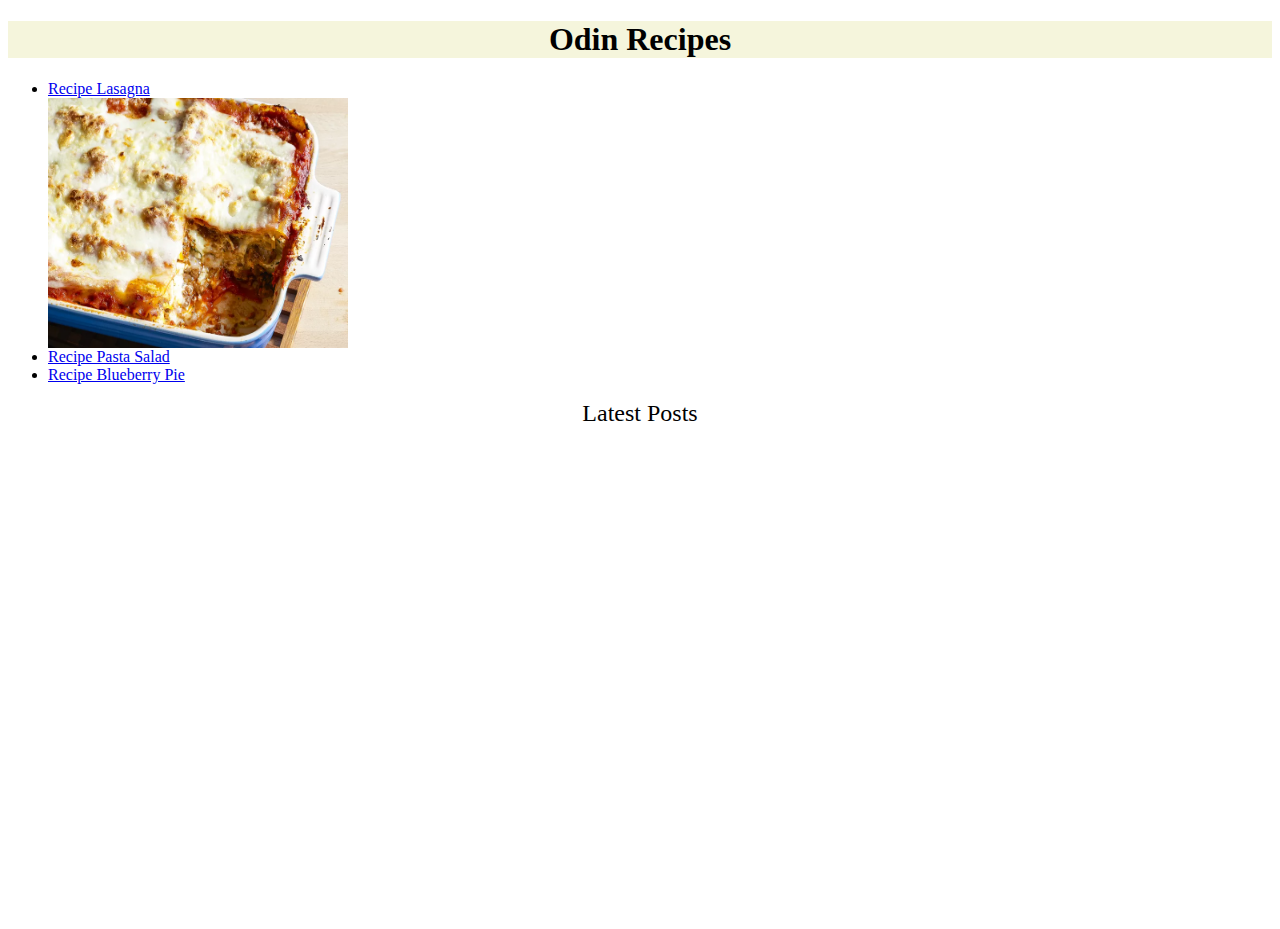
<file: index.html>
<!DOCTYPE html>
<html lang="en">
  <head>
    <meta charset="UTF-8" />
    <meta name="viewport" content="width=device-width, initial-scale=1.0" />
    <title>Odin Recipes</title>
    <link rel="stylesheet" href="style.css" />
  </head>
  <body>
    <div class="mainPage">
      <h1 class="title">Odin Recipes</h1>
      <ul>
        <div class="Lasagna">
          <li>
            <a href="recipes/lasagna.html" target="_blank">Recipe Lasagna</a>
            <img class="lasagna" src="recipes/lasagna.jpg" alt="" />
          </li>
        </div>
        <div>
          <li>
            <a href="recipes/pasta-salad.html" target="_blank"
              >Recipe Pasta Salad</a
            >
          </li>
        </div>
        <div>
          <li>
            <a href="recipes/blueberry-pie.html" target="_blank"
              >Recipe Blueberry Pie</a
            >
          </li>
        </div>
      </ul>
      <div>
        <div class="footer">Latest Posts</div>
      </div>
    </div>
  </body>
</html>
</file>
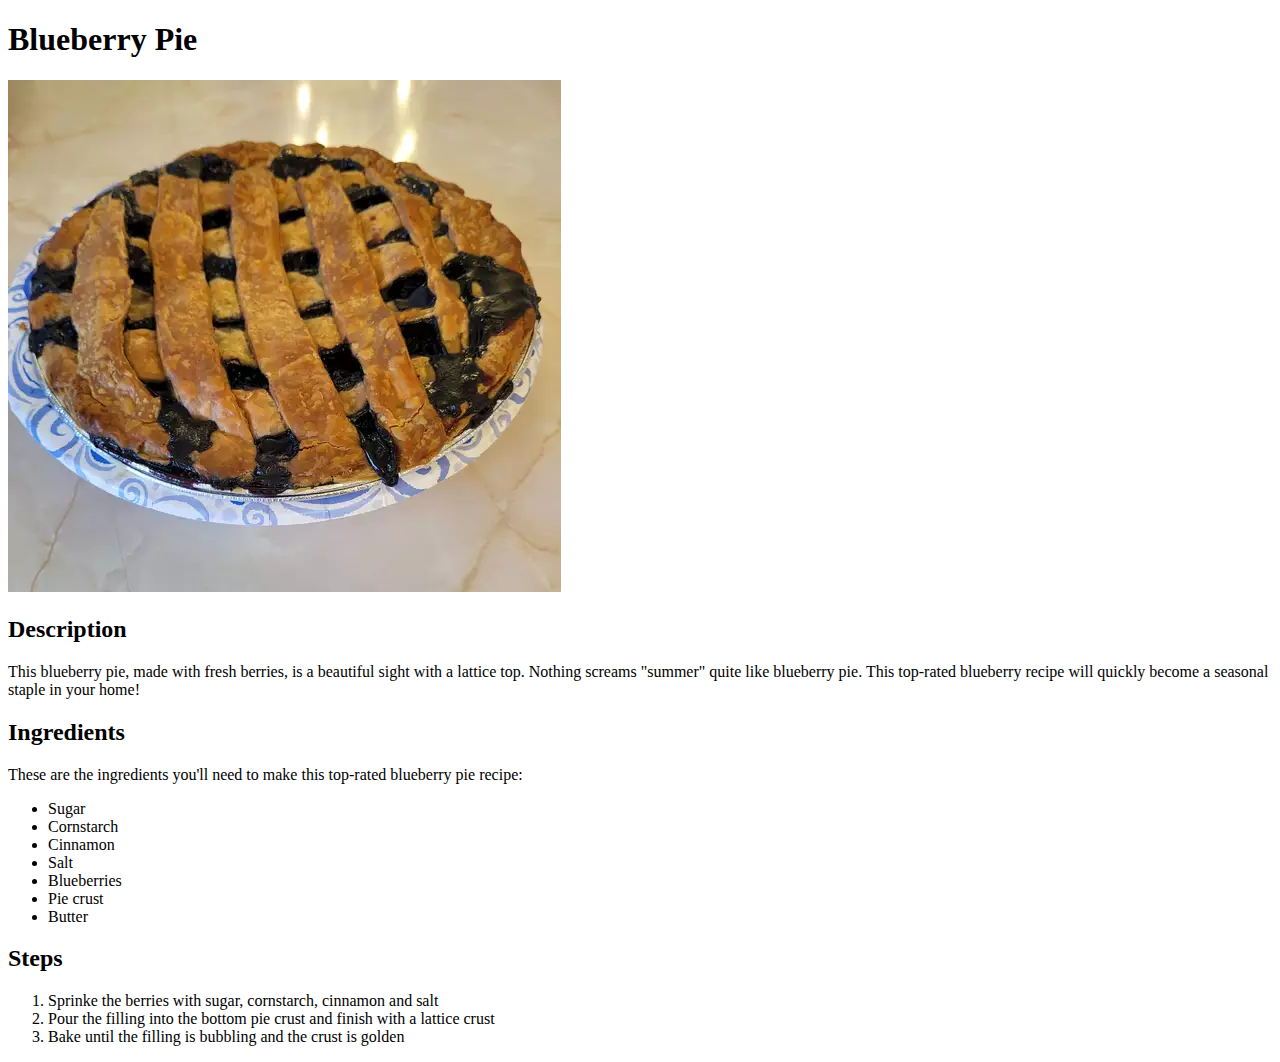
<file: recipes/blueberry-pie.html>
<!DOCTYPE html>
<html lang="en">
  <head>
    <meta charset="UTF-8" />
    <meta name="viewport" content="width=device-width, initial-scale=1.0" />
    <title>Lasagna Recipe</title>
    <link rel="stylesheet" href="../style.css" />
  </head>
  <body>
    <h1>Blueberry Pie</h1>
    <img src="blueberry-pie.jpg" alt="Image of a ready blueberry pie" />
    <h2>Description</h2>
    <p>
      This blueberry pie, made with fresh berries, is a beautiful sight with a
      lattice top. Nothing screams "summer" quite like blueberry pie. This
      top-rated blueberry recipe will quickly become a seasonal staple in your
      home!
    </p>
    <h2>Ingredients</h2>
    <p>
      These are the ingredients you'll need to make this top-rated blueberry pie
      recipe:
    </p>
    <ul>
      <li>Sugar</li>
      <li>Cornstarch</li>
      <li>Cinnamon</li>
      <li>Salt</li>
      <li>Blueberries</li>
      <li>Pie crust</li>
      <li>Butter</li>
    </ul>
    <h2>Steps</h2>
    <ol>
      <li>Sprinke the berries with sugar, cornstarch, cinnamon and salt</li>
      <li>
        Pour the filling into the bottom pie crust and finish with a lattice
        crust
      </li>
      <li>Bake until the filling is bubbling and the crust is golden</li>
    </ol>
  </body>
</html>
</file>
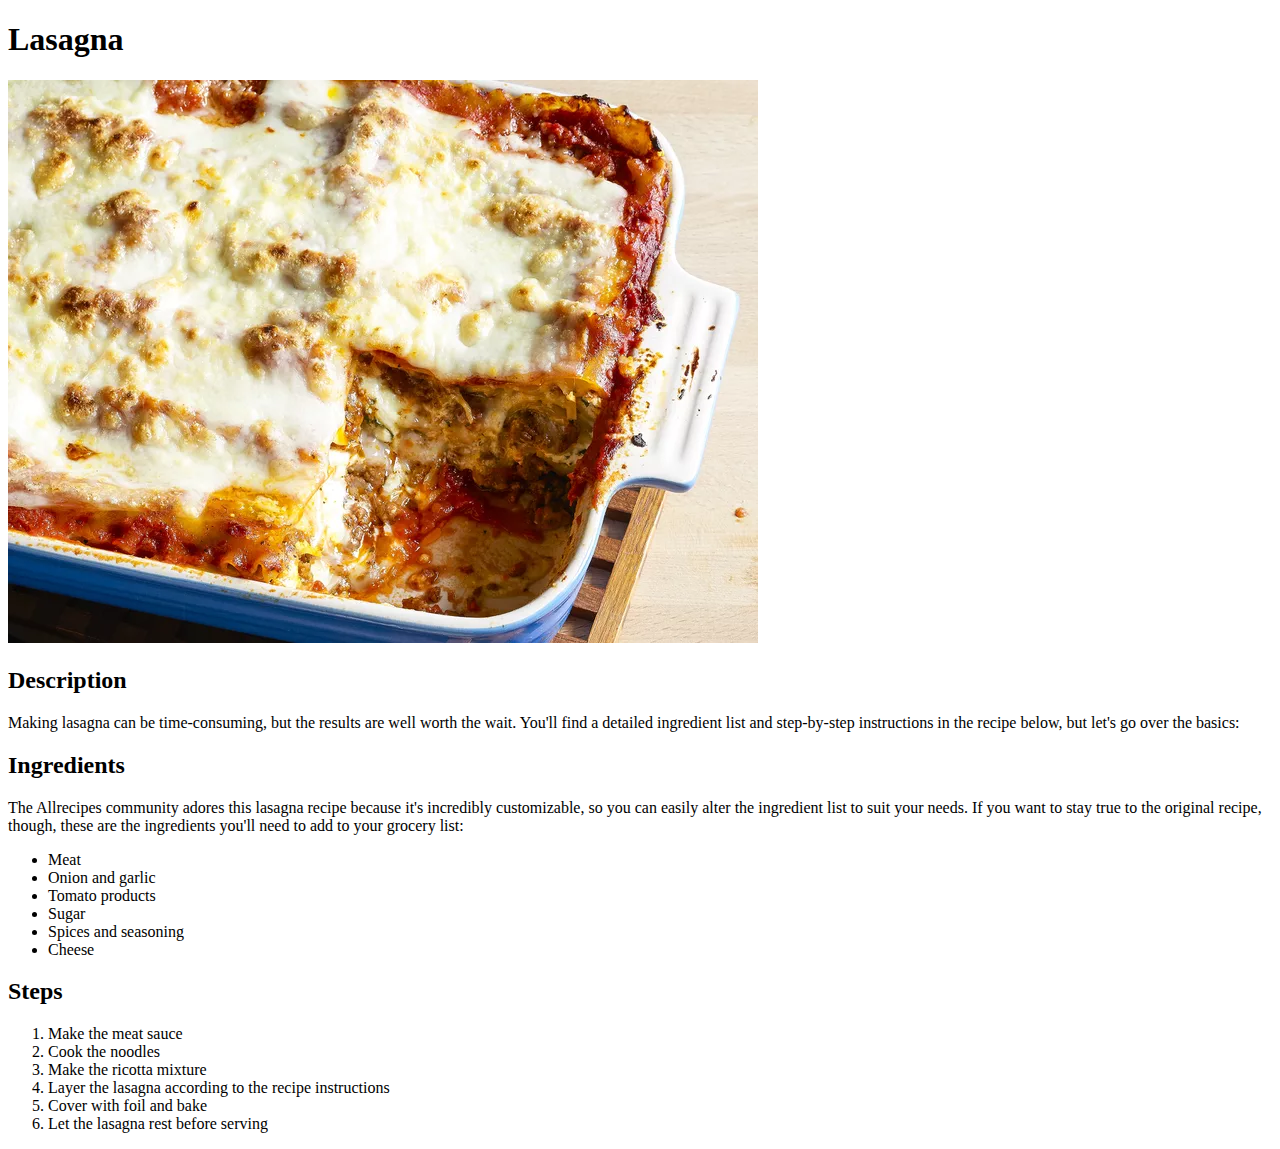
<file: recipes/lasagna.html>
<!DOCTYPE html>
<html lang="en">
  <head>
    <meta charset="UTF-8" />
    <meta name="viewport" content="width=device-width, initial-scale=1.0" />
    <title>Lasagna Recipe</title>
    <link rel="stylesheet" href="../style.css" />
  </head>
  <body>
    <h1>Lasagna</h1>
    <img class="" src="lasagna.jpg" alt="Image of a ready lasagna" />
    <h2>Description</h2>
    <p>
      Making lasagna can be time-consuming, but the results are well worth the
      wait. You'll find a detailed ingredient list and step-by-step instructions
      in the recipe below, but let's go over the basics:
    </p>
    <h2>Ingredients</h2>
    <p>
      The Allrecipes community adores this lasagna recipe because it's
      incredibly customizable, so you can easily alter the ingredient list to
      suit your needs. If you want to stay true to the original recipe, though,
      these are the ingredients you'll need to add to your grocery list:
    </p>
    <ul>
      <li>Meat</li>
      <li>Onion and garlic</li>
      <li>Tomato products</li>
      <li>Sugar</li>
      <li>Spices and seasoning</li>
      <li>Cheese</li>
    </ul>
    <h2>Steps</h2>
    <ol>
      <li>Make the meat sauce</li>
      <li>Cook the noodles</li>
      <li>Make the ricotta mixture</li>
      <li>Layer the lasagna according to the recipe instructions</li>
      <li>Cover with foil and bake</li>
      <li>Let the lasagna rest before serving</li>
    </ol>
  </body>
</html>
</file>
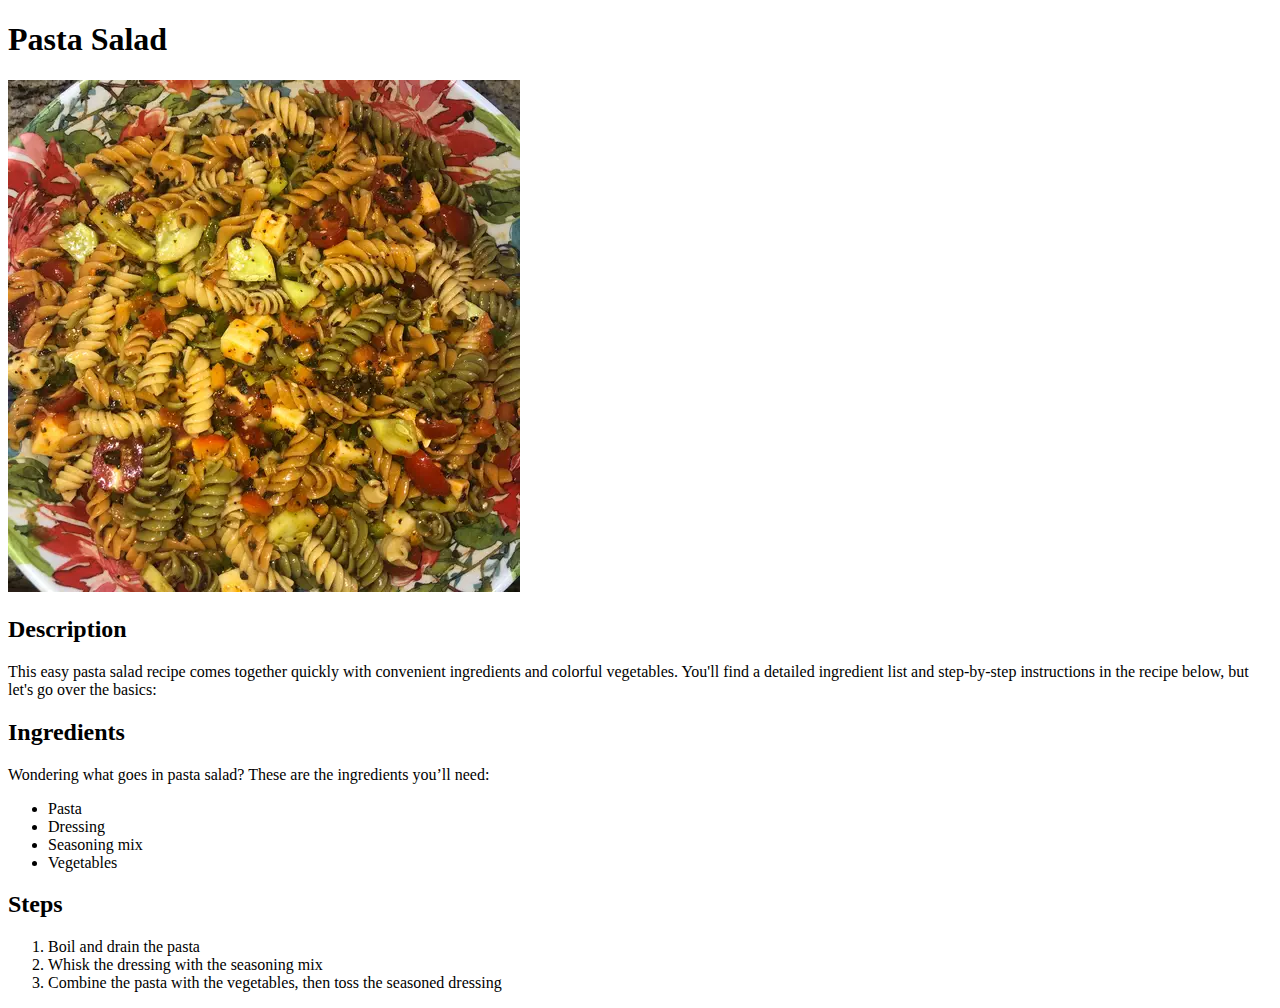
<file: recipes/pasta-salad.html>
<!DOCTYPE html>
<html lang="en">
  <head>
    <meta charset="UTF-8" />
    <meta name="viewport" content="width=device-width, initial-scale=1.0" />
    <title>Lasagna Recipe</title>
    <link rel="stylesheet" href="../style.css" />
  </head>
  <body>
    <h1>Pasta Salad</h1>
    <img src="pasta-salad.jpg" alt="Image of a ready pasta salad" />
    <h2>Description</h2>
    <p>
      This easy pasta salad recipe comes together quickly with convenient
      ingredients and colorful vegetables. You'll find a detailed ingredient
      list and step-by-step instructions in the recipe below, but let's go over
      the basics:
    </p>
    <h2>Ingredients</h2>
    <p>
      Wondering what goes in pasta salad? These are the ingredients you’ll need:
    </p>
    <ul>
      <li>Pasta</li>
      <li>Dressing</li>
      <li>Seasoning mix</li>
      <li>Vegetables</li>
    </ul>
    <h2>Steps</h2>
    <ol>
      <li>Boil and drain the pasta</li>
      <li>Whisk the dressing with the seasoning mix</li>
      <li>
        Combine the pasta with the vegetables, then toss the seasoned dressing
      </li>
    </ol>
  </body>
</html>
</file>
<file: style.css>
.mainPage {
  height: 100vh;
}
.title {
  text-align: center;
  background-color: beige;
}
.footer {
  font-size: 150%;
  text-align: center;
}
.Lasagna {
}
.lasagna {
  display: block;
  height: 250px;
  width: 300px;
}
</file>
